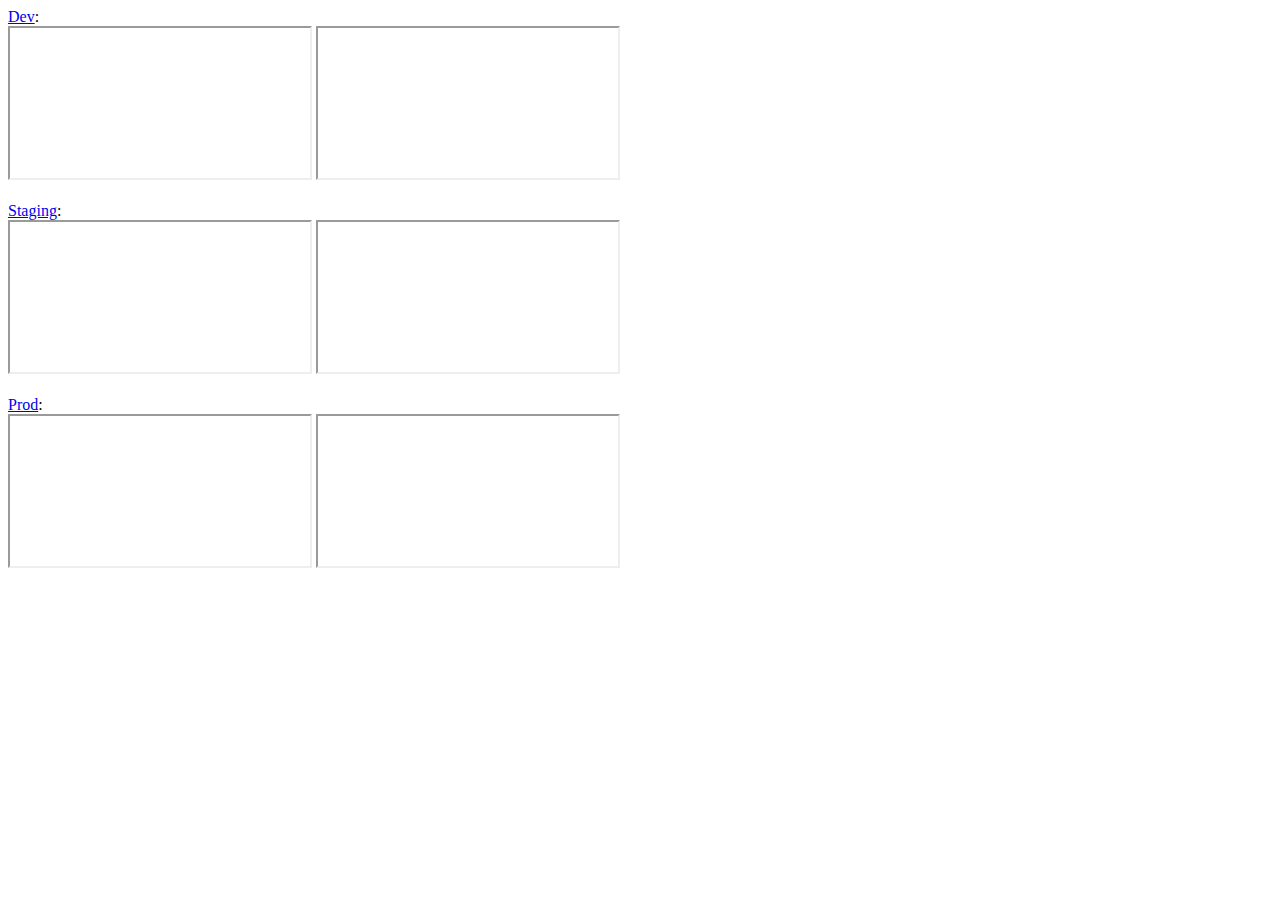
<file: data/allsites.html>
<html>
  <body>
    <a href="https://demo-dev.tools.cg-wire.com/">Dev</a>:<br/>
    <iframe src="https://demo-dev.tools.cg-wire.com/"></iframe>
    <iframe src="https://demo-dev.tools.cg-wire.com/status"></iframe>
    <br/>
    <br/>
    <a href="https://demo-stg.tools.cg-wire.com/">Staging</a>:<br/>
    <iframe src="https://demo-stg.tools.cg-wire.com/"></iframe>
    <iframe src="https://demo-stg.tools.cg-wire.com/status"></iframe>
    <br/>
    <br/>
    <a href="https://demo-prod.tools.cg-wire.com/">Prod</a>:<br/>
    <iframe src="https://demo-prod.tools.cg-wire.com/"></iframe>
    <iframe src="https://demo-prod.tools.cg-wire.com/status"></iframe>
  </body>
</html>
</file>
